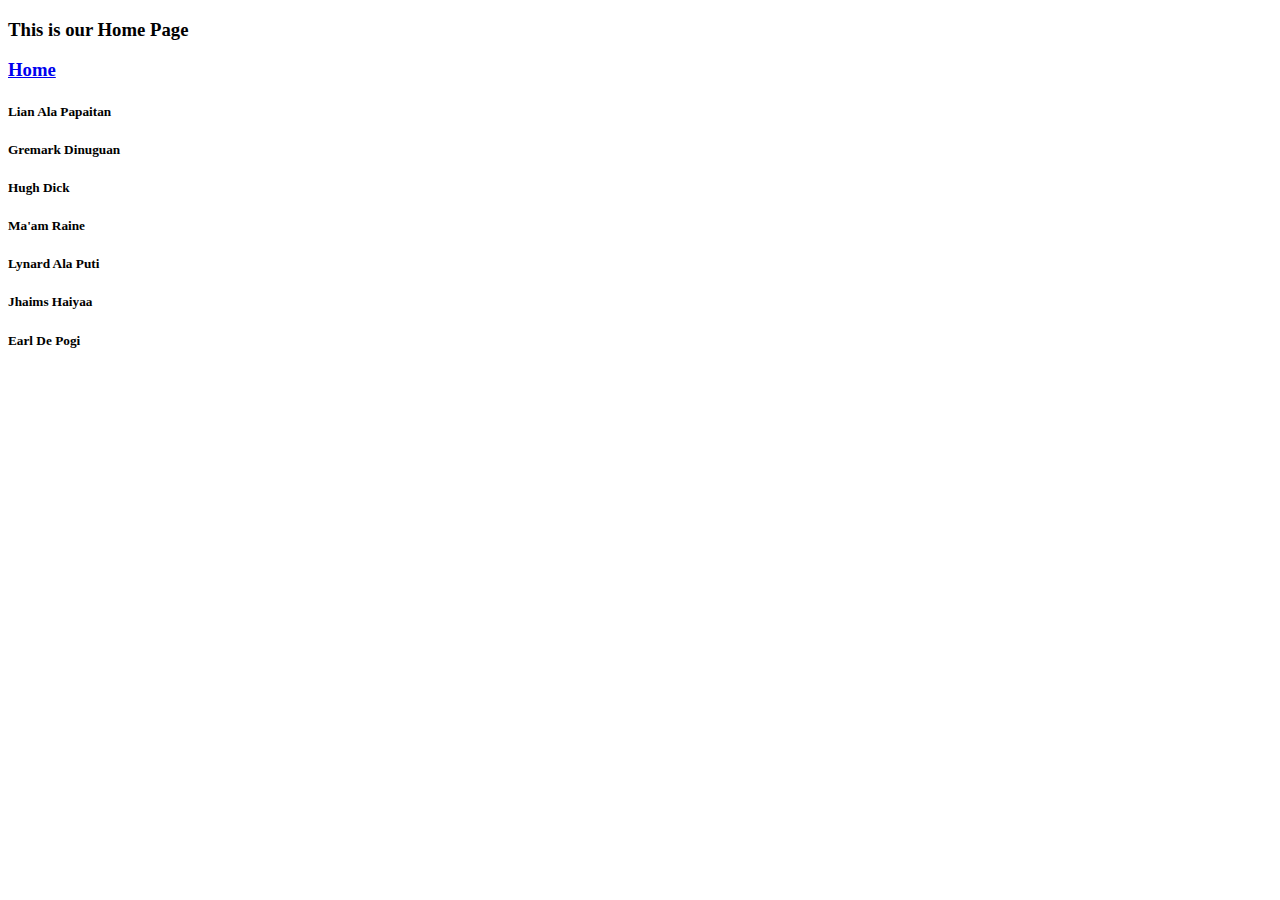
<file: Menu.html>
<!DOCTYPE html>
<html lang="en">
<head>
    <title>Home Page</title>
</head>
<body>
    <header>
    <h3>This is our Home Page</h3>
    <h3><a href="index.html">Home</a></h3>
    <h5>Lian Ala Papaitan</h5>
    <h5>Gremark Dinuguan</h5>
    <h5>Hugh Dick</h5>
    <h5>Ma'am Raine</h5>
    <h5>Lynard Ala Puti</h5>
    <h5>Jhaims Haiyaa</h5>
    <h5>Earl De Pogi</h5>
    </header>
</body>
</html>
</file>
